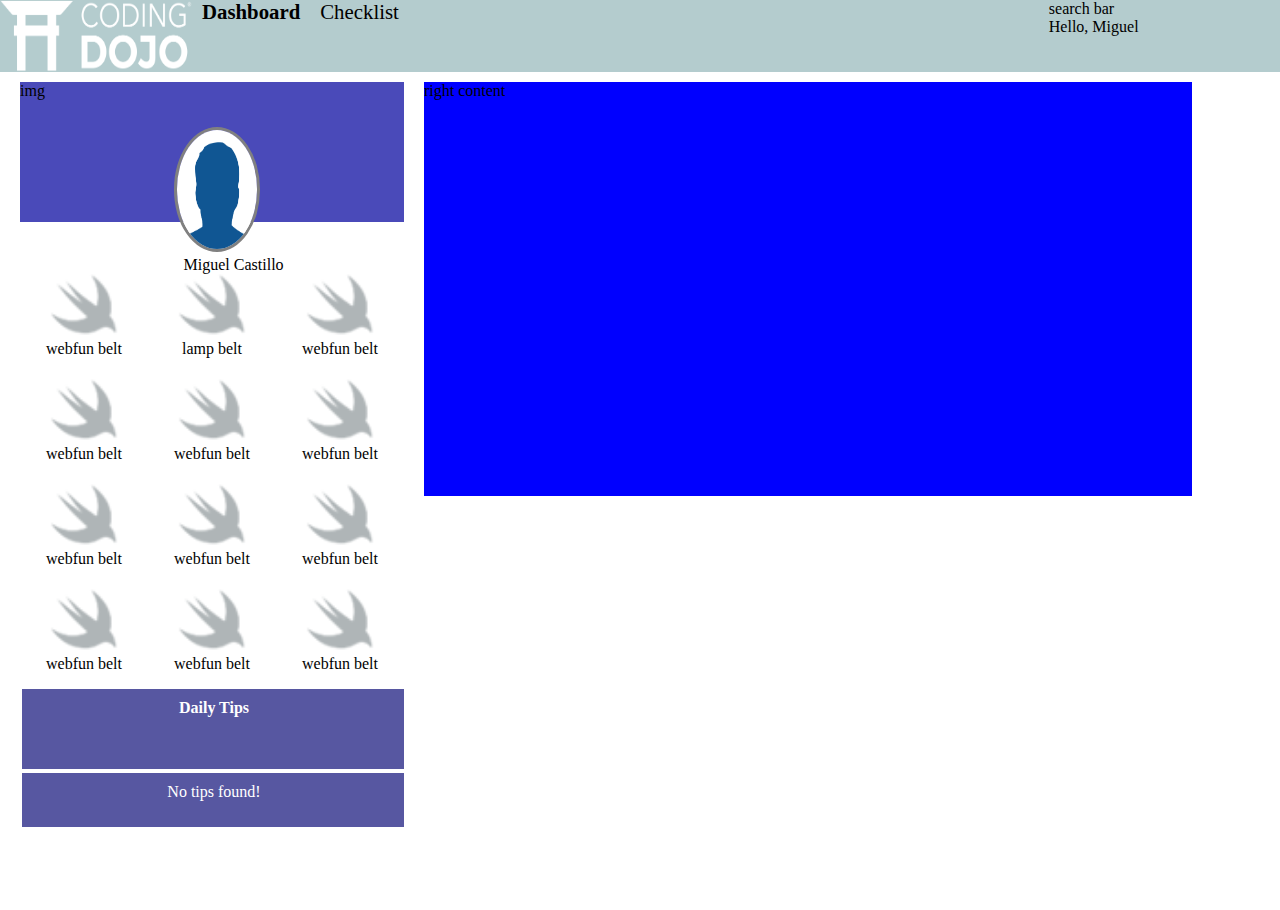
<file: index.html>
<!DOCTYPE html>
<html lang="en">
<head>
    <meta charset="UTF-8">
    <meta http-equiv="X-UA-Compatible" content="IE=edge">
    <meta name="viewport" content="width=device-width, initial-scale=1.0">
    <link rel="stylesheet" href="static/css/style.css">
    <title>Document</title>
</head>
<body>
    <div class="main-container">
        <div class="header-wrapper">
            <div class="logo-wrp">
                <img id="logo-img" src="/static/images/coding-dojo-logo.png" alt="">
            </div>
            <span>
                <strong>Dashboard</strong>
            </span>
            <span>Checklist</span>
            <div class="header-right-content-wrp">
                <div class="search-bar">search bar</div>
                <div class="name-wrp">
                    Hello, Miguel
                </div>
            </div>
        </div>
        <div class="content-wrapper">
            <div class="left-content-wrp">
                <div class="profile-pic-wrp">
                    <img src="/static/images/profile_pic.png" alt="">
                    <span>Miguel Castillo</span>
                </div>
                <div class="left-image">img</div>
                <div class="certificates-wrp">
                    <div class="cert-info">
                        <img src="/static/images/ios_gray.png" alt="">
                        <div class="cert-title">
                            webfun belt
                        </div>
                    </div>
                    <div class="cert-info">
                        <img src="/static/images/ios_gray.png" alt="">
                        <div class="cert-title">
                            lamp belt
                        </div>
                    </div>
                    <div class="cert-info">
                        <img src="/static/images/ios_gray.png" alt="">
                        <div class="cert-title">
                            webfun belt
                        </div>
                    </div>
                    <div class="cert-info">
                        <img src="/static/images/ios_gray.png" alt="">
                        <div class="cert-title">
                            webfun belt
                        </div>
                    </div>
                    <div class="cert-info">
                        <img src="/static/images/ios_gray.png" alt="">
                        <div class="cert-title">
                            webfun belt
                        </div>
                    </div>
                    <div class="cert-info">
                        <img src="/static/images/ios_gray.png" alt="">
                        <div class="cert-title">
                            webfun belt
                        </div>
                    </div>
                    <div class="cert-info">
                        <img src="/static/images/ios_gray.png" alt="">
                        <div class="cert-title">
                            webfun belt
                        </div>
                    </div>
                    <div class="cert-info">
                        <img src="/static/images/ios_gray.png" alt="">
                        <div class="cert-title">
                            webfun belt
                        </div>
                    </div>
                    <div class="cert-info">
                        <img src="/static/images/ios_gray.png" alt="">
                        <div class="cert-title">
                            webfun belt
                        </div>
                    </div>
                    <div class="cert-info">
                        <img src="/static/images/ios_gray.png" alt="">
                        <div class="cert-title">
                            webfun belt
                        </div>
                    </div>
                    <div class="cert-info">
                        <img src="/static/images/ios_gray.png" alt="">
                        <div class="cert-title">
                            webfun belt
                        </div>
                    </div>
                    <div class="cert-info">
                        <img src="/static/images/ios_gray.png" alt="">
                        <div class="cert-title">
                            webfun belt
                        </div>
                    </div>
                </div>
                <div class="tips">
                    <div class="daily-tips">
                        <strong>
                            Daily Tips
                        </strong>
                    </div>
                    <div class="tips-found">No tips found!</div>
                </div>

            </div>
            <div class="right-content-wrp">
                right content
            </div>
        </div>

    </div>
</body>
</html>
</file>
<file: static/css/style.css>
*{
    margin: 0;
    padding: 0;
}
.main-container{
    position: relative;
    height: 100vh; /* view port */
    width: 100vw; /* view port */
 
}
/*************** Header section */
.header-wrapper{
    position: relative;
    height: 8%;
    width: 100%;
    background: rgb(180, 204, 206);
    display: flex;
    flex-direction: row;
}
.logo-wrp{
    position: relative;
    height: 100%;
    width: 15%;

}
#logo-img{
    position: relative;
    height: 100%;
    width: 100%;
}

span{
    position: relative;
    font-size: 1.3rem;
    margin-left:10px;
    margin-right: 10px;
}
/*************** right content section */
.header-right-content-wrp{
    position: relative;
    width: 20%;
    height: 100%;

    left: 50%;
}

.content-wrapper{
    position: relative;
    height: 92%;
    width: 100%;
    display: flex;
    flex-direction: row;
    padding-top: 10px;
}
/*************** left content section */
.left-content-wrp{
    position: relative;
    height: 90%;
    width: 30%;
    margin-right: 20px;
    margin-left: 20px;

    display: flex;
    flex-direction: column;
}
.profile-pic-wrp{
    position: absolute;
    z-index: 2;
    top: 6%;
    left: 40%;
    border-radius: 100%;
    height: 20%;
    width: 35%;

}
.profile-pic-wrp span{
    position: relative;
    font-size: 1rem;
    width: 100%;
    text-align: center;
}
.profile-pic-wrp img{
    position: relative;
    height: 80%;
    width: 60%;
    border-radius: 100%;
    border: 3px solid grey;
}
.left-image{
    position: relative;
    height: 20%;
    width: 100%;
    background: rgb(74, 74, 185);
}
/* certifications small divs*/
.certificates-wrp{
    position: relative;
    margin-top: 45px;
    height: 60%;
    width: 100%;
    background: #fff;
    display: grid;
    grid-template-columns: 33.33% 33.33% 33.33%;
    grid-template-rows: 25% 25% 25% 25%;

}
.cert-info{
    position: relative;
    display: flex;
    flex-direction: column;
}
.cert-title{
    position: relative;
    text-align:center;
}

.tips{
    position: relative;
    width: 100%;
    height: 20%;
    background: rgb(87, 87, 161);
}
.tips div{
    position: relative;
    height: 50%;
    width: 100%;
    border: 2px solid #fff;
    text-align: center;
    color: #fff;
    padding-top: 10px;
}
.right-content-wrp{
    position: relative;
    height: 50%;
    width: 60%;
    background: blue;
}
</file>
